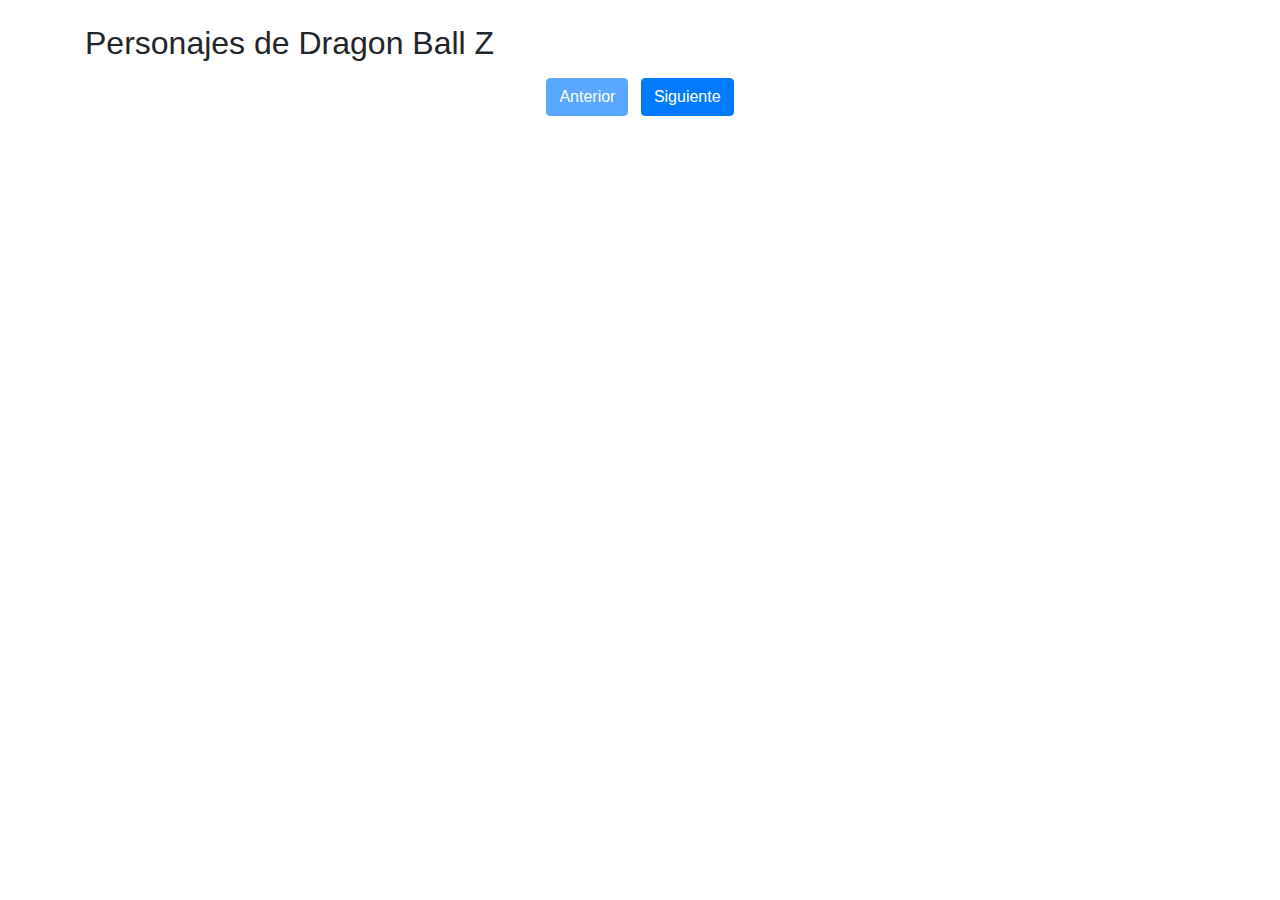
<file: ApiRestTest.html>
<!DOCTYPE html>
<html lang="en">
<head>
    <meta charset="UTF-8">
    <meta name="viewport" content="width=device-width, initial-scale=1.0">
    <title>Personajes de Dragon Ball Z</title>
    <!-- Bootstrap CSS -->
    <link href="https://stackpath.bootstrapcdn.com/bootstrap/4.5.2/css/bootstrap.min.css" rel="stylesheet">
    <!-- Estilo personalizado para fondo negro y texto blanco -->
<body>

<div class="container">
    <h2 class="mt-4 mb-3">Personajes de Dragon Ball Z</h2>

    <div class="row" id="characters-row">
        <!-- Aquí se llenarán dinámicamente las tarjetas de los personajes -->
    </div>

    <div class="text-center mb-4">
        <button id="prevPageBtn" class="btn btn-primary mr-2" disabled>Anterior</button>
        <button id="nextPageBtn" class="btn btn-primary">Siguiente</button>
    </div>
</div>

<!-- jQuery -->
<script src="https://code.jquery.com/jquery-3.6.0.min.js"></script>
<!-- Bootstrap JS -->
<script src="https://stackpath.bootstrapcdn.com/bootstrap/4.5.2/js/bootstrap.min.js"></script>
<script>
    $(document).ready(function(){
        let currentPage = 1;

        function fetchData(page) {
            const api_url = `https://dragonball-api.com/api/characters?page=${page}&limit=5`;

            // Realizar una solicitud GET a la API
            $.get(api_url, function(data){
                // Llenar la fila de tarjetas con los datos de los personajes
                const charactersRow = $("#characters-row");
                charactersRow.empty(); // Limpiar la fila antes de agregar nuevas tarjetas

                data.items.forEach(character => {
                    const card = `
                    <div class="col-md-4 mb-4">
                        <div class="card">
                            <img src="${character.image}" class="card-img-top" alt="${character.name}">
                            <div class="card-body">
                                <h5 class="card-title">${character.name}</h5>
                                <p class="card-text">Raza: ${character.race}</p>
                                <p class="card-text">Género: ${character.gender}</p>
                                <p class="card-text">Ki: ${character.ki}</p>
                                <p class="card-text">Máximo Ki: ${character.maxKi}</p>
                                <p class="card-text">Afiliación: ${character.affiliation}</p>
                                <p class="card-text">Planeta de Origen: ${character.originPlanet}</p>
                            </div>
                        </div>
                    </div>
                    `;
                    charactersRow.append(card);
                });

                // Actualizar el estado de los botones de paginación
                $("#prevPageBtn").prop("disabled", page === 1);
                $("#nextPageBtn").prop("disabled", page === data.meta.totalPages);
            });
        }

        // Inicializar la fila de tarjetas con la primera página de datos
        fetchData(currentPage);

        // Manejar el clic en el botón de página anterior
        $("#prevPageBtn").click(function() {
            currentPage--;
            fetchData(currentPage);
        });

        // Manejar el clic en el botón de página siguiente
        $("#nextPageBtn").click(function() {
            currentPage++;
            fetchData(currentPage);
        });
    });
</script>

</body>
</html>
</file>
